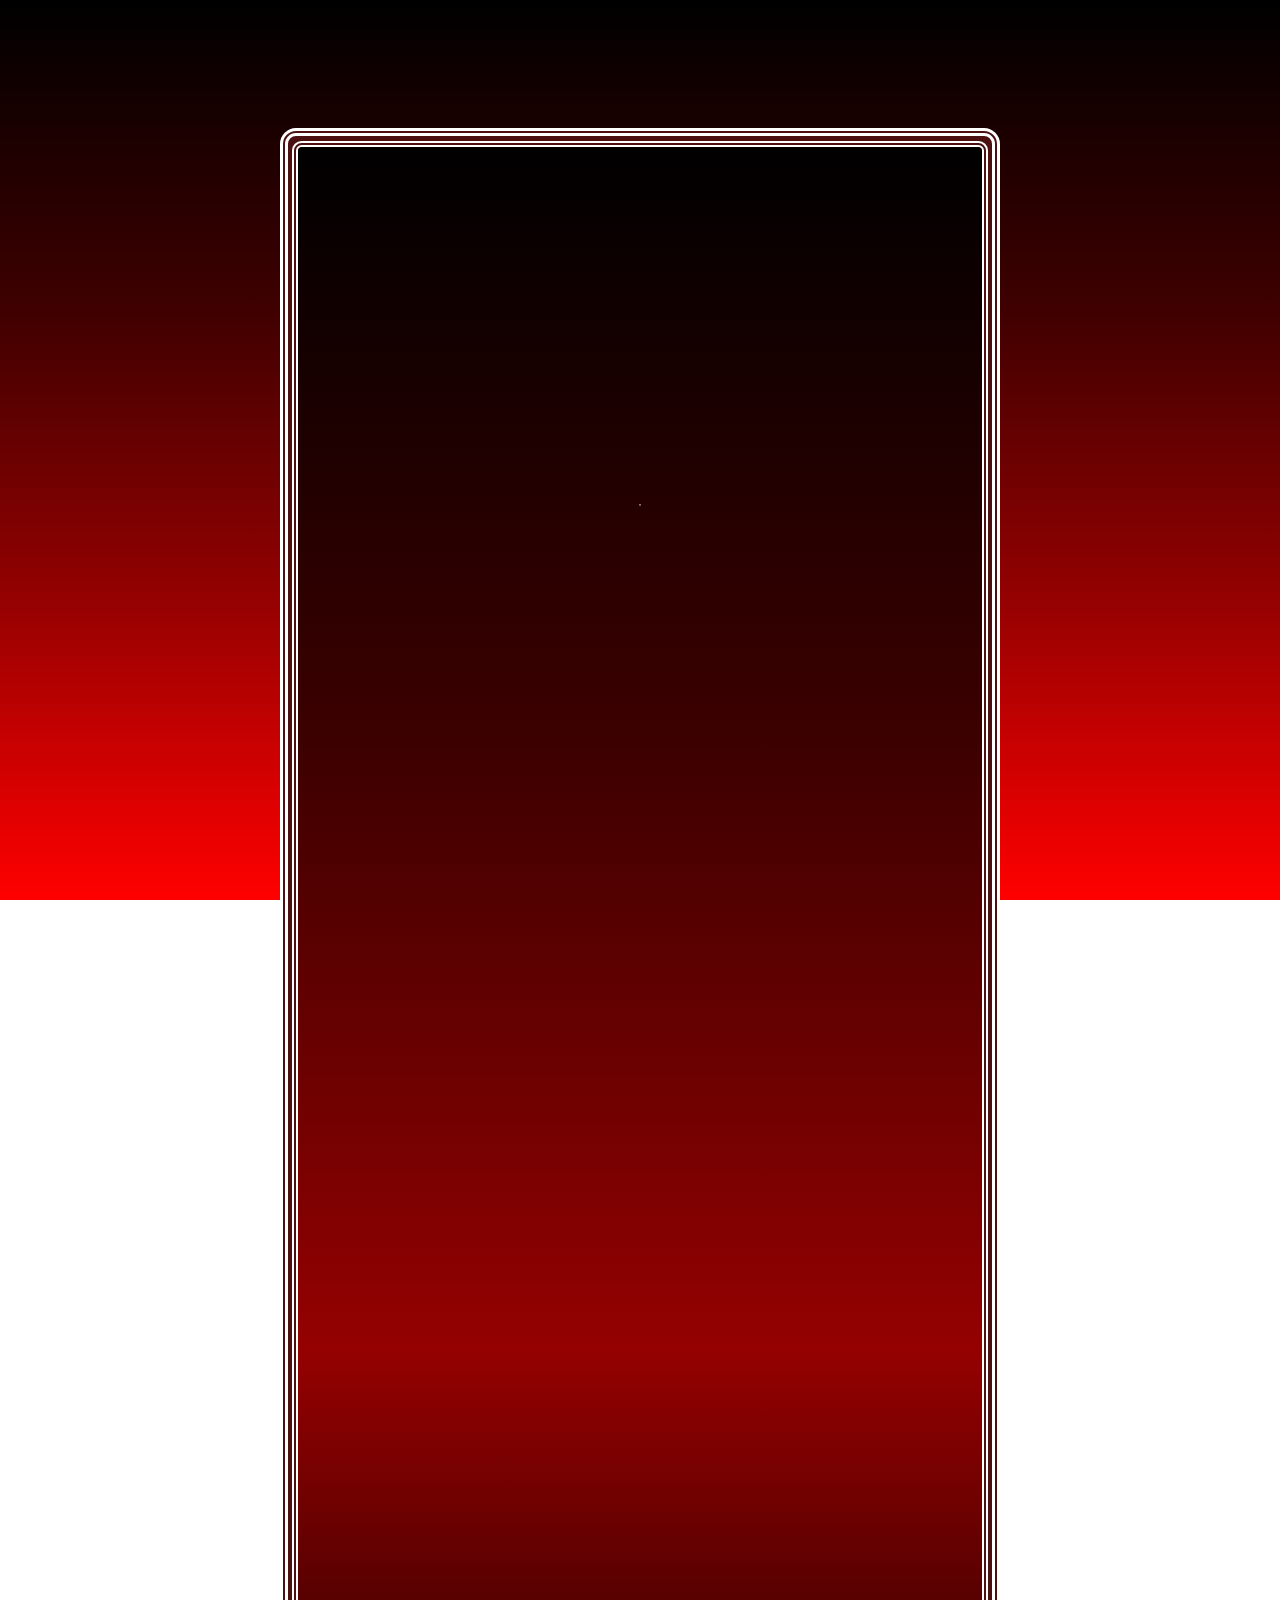
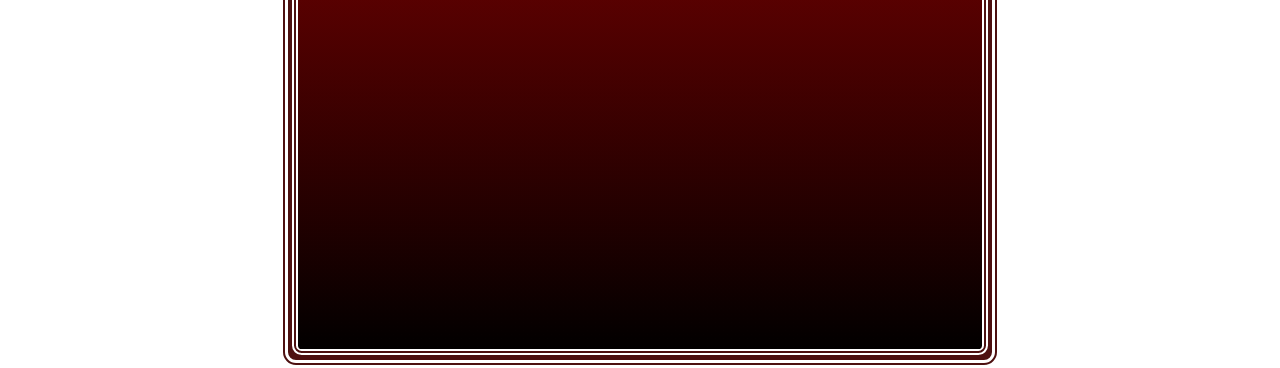
<file: BaconAndEgg.html>
<!DOCTYPE html>
<html lang="en">
<head>
    <meta charset="UTF-8">
    <meta name="viewport" content="width=device-width, initial-scale=1.0">
    <title>Calcifer's Fried Bacon</title>
    <link rel="stylesheet" href="BaconAndEgg.css">
</head>

<body>
    <div class="container">
        <img class="image" src="./resources/friedeggnbacon.jpg">
        <div class="content">
            <div class="underline"></div>
            <h1 class="recipe">Calcifer's Fried Bacon</h1>
            <div class="description">Sizzling with magical warmth, Calcifer’s fried bacon and egg is a breakfast delight straight from the heart of Howl’s Moving Castle. The bacon is perfectly crispy, with edges that curl tantalizingly, while the egg boasts a golden yolk that’s just the right amount of runny. Cooked over Calcifer’s ever-glowing fire, this dish combines rustic charm with a hint of enchantment, making every bite a savory, spellbinding experience.
                <div class="info">
                    <div class="timeContainer">
                        <span class="clockContainer">
                            <svg viewBox = "0 0 24 24">
                                <path d = "M12 1c6.075 0 11 4.925 11 11s-4.925 11-11 11S1 18.075 1 12 5.925 1 12 1zm0 2a9 9 0 100 18 9 9 0 000-18zm0 3a1 1 0 01.993.883L13 7v4h3a1 1 0 01.117 1.993L16 13h-4a1 1 0 01-.993-.883L11 12V7a1 1 0 011-1z" fill = "gold" fill-rule = "evenodd">
                                </path>
                            </svg>
                        </span>
                        <div class="time">15 Minutes</div>
                    </div>
                    <div class="serparator"></div>
                    <div class="servingsContainer">
                        <div class="servings">
                            Serving
                        </div>
                        <div class="servingsAmount">
                            1
                        </div>
                    </div>
                </div>
            </div>
            <div class="ingredientsContainer">
                <div class="ingredientsDecoration"></div>
                <div class="ingredientsText">Ingredients</div>
                <div class="ingredientsList">
                    <ul>
                        <li><strong>Fiery Ember Bacon</strong><br>
                            - Sliced from a boar that roams the volcanic plains, each piece crackles with a hint of flame.
                        </li>
                        <li><strong>Sunfire Egg</strong><br>
                            - Laid by a mythhical phoenix, this egg is imbued with the power of rebirth, giving it a rich glows with a golden aura.
                        </li>
                        <li><strong>Calcifer's Flame</strong><br>
                            - The heart of Howl's Moving Castle, this fire burns with a warmth that can never be extinguished.
                        </li>
                        <li><strong>Enchanted Salt</strong><br>
                            - Harvested from the remnants of extinguished fire spirits, this salt adds a smoky depth to every bite.
                        </li>
                        <li><strong>Charcoal Butter</strong><br>
                            - Churned from the milk of a flame-resistant cow, this butter adds a rich, smoky flavor to the dish.
                        </li>
                    </ul>
                </div>
            </div>
            <div class="instructionsContainer">
                <div class="instructionsDecoration"></div>
                <div class="instructionsText">Instructions</div>
                <div class="instructionsList">
                    <ol>
                        <li>Begin by summoning Calcifer, the heart of Howl's Moving Castle. Stoke his fire until it burns with a steady, comforting warmth that’s perfect for cooking.</li>
                        <li>Place an ancient, iron skillet over Calcifer’s Flame. Let it absorb the magical warmth until it becomes hot to the touch, ready to sear your ingredients.</li>
                        <li>Lay the Fiery Ember Bacon slices onto the hot skillet. As they hit the surface, they’ll crackle and pop, releasing a tantalizing aroma with hints of flame. Cook until the edges are crisp and the bacon has taken on a deep, smoky hue. Remove from the skillet and set aside.</li>
                        <li>Crack the Sunfire Egg into the same skillet, letting the golden yolk pool in the center. As the egg cooks, it will glow with the power of rebirth, symbolizing the mythical phoenix. Fry until the whites are firm, and the yolk remains molten and radiant.</li>
                        <li>Sprinkle a pinch of Enchanted Salt over the egg and bacon. The salt, harvested from the remnants of fire spirits, will enhance the dish with a deep, smoky flavor that echoes the warmth of Calcifer's Flame.</li>
                        <li> Finish by adding a dollop of Charcoal Butter to the skillet. Let it melt and mingle with the egg and bacon, infusing the dish with a rich, smoky essence that lingers on the palate.</li>
                    </ol>
                </div>
            </div>
            <div class="nutritionsContainer">
                <div class="nutritionsDecoration"></div>
                <div class="nutritionsText">Nutritional Information</div>
                <div class="nutritionsTable">
                    <div class="nutritions1">
                        <li>Strength Boost</li>
                        <li>Fire Resistance</li>
                        <li>Smoky Shield</li>
                        <li>Rebirth Aura</li>
                        <li>Vitality Surge</li>
                    </div>
                    <div class="nutritions1Info">
                        <li>+1%</li>
                        <li>+15%</li>
                        <li>+3%</li>
                        <li>+17%</li>
                        <li>+5%</li>
                    </div>
                    <div class="nutritions2">
                        <li>Eternal Warmtht</li>
                        <li>Flame Mastery</li>
                        <li>Elemental Defense</li>
                        <li>Endurance Buff</li>
                        <li>Flavor Infusion</li>
                    </div>
                    <div class="nutritions2Info">
                        <li>+13%</li>
                        <li>+6%</li>
                        <li>+12%</li>
                        <li>+7%</li>
                        <li>+19%</li>
                    </div>
            </div>
    </div>
</body>
</html>
</file>
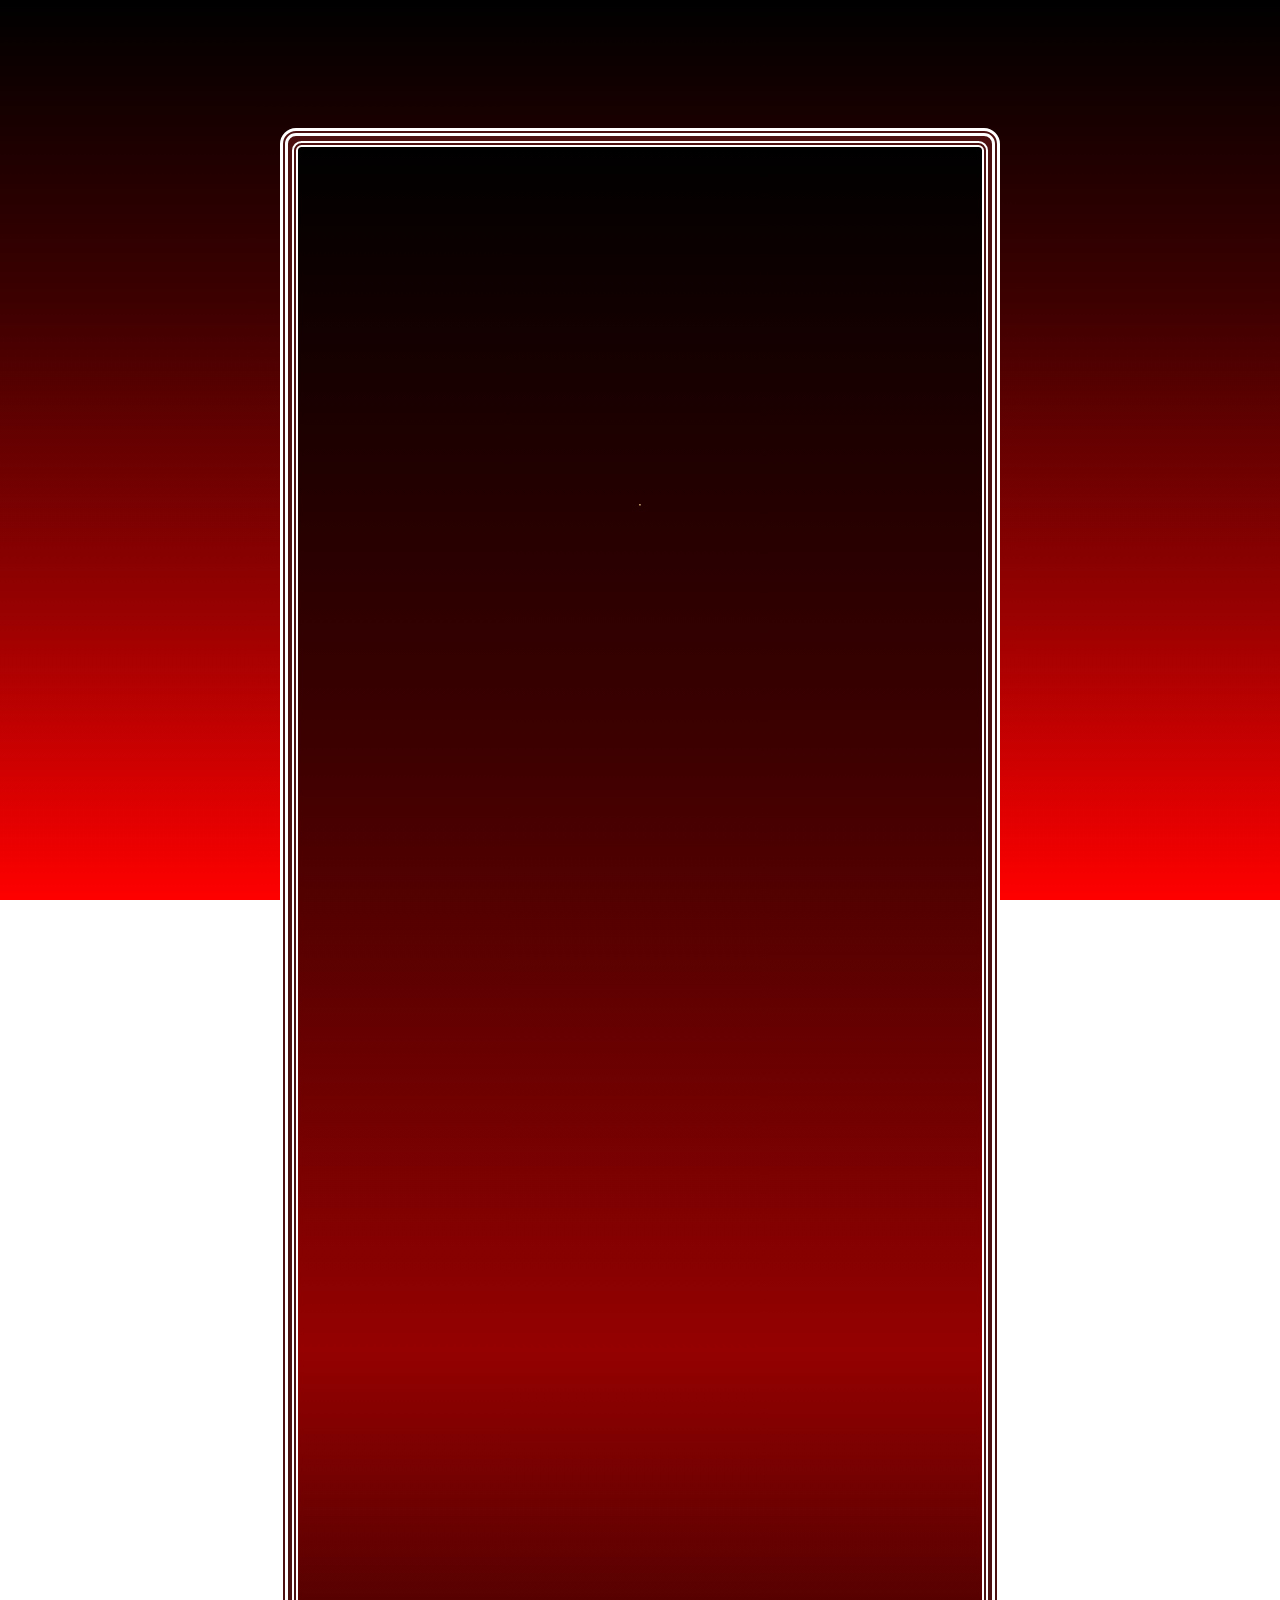
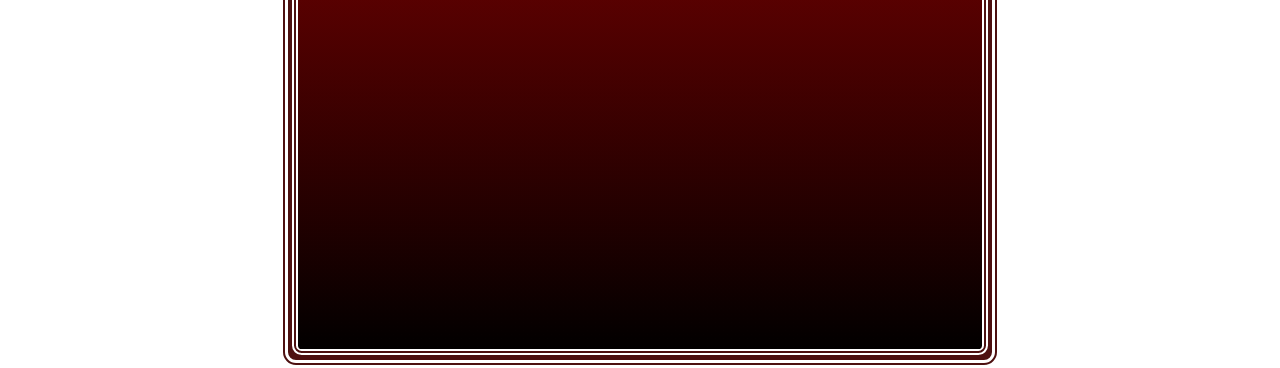
<file: MeatballTofu.html>
<!DOCTYPE html>
<html lang="en">
<head>
    <meta charset="UTF-8">
    <meta name="viewport" content="width=device-width, initial-scale=1.0">
    <title>Yukihira Soma's Meatball Tofu</title>
    <link rel="stylesheet" href="MeatballTofu.css">
</head>

<body>
    <div class="container">
        <img class="image" src="./resources/meatballTofu.jpg">
        <div class="content">
            <div class="underline"></div>
            <h1 class="recipe">Yukihira Soma's Meatball Tofu</h1>
            <div class="description">In the heart of a forgotten kitchen, shrouded in shadows, the Meatball Tofu awaits the daring. This dish, a blend of mystic tofu and enchanted meat, is not for the faint of heart. Each bite carries the whispers of ancient spirits, the tang of ghostly ginger, and the dark allure of shadow soy sauce. 
                <div class="info">
                    <div class="timeContainer">
                        <span class="clockContainer">
                            <svg viewBox = "0 0 24 24">
                                <path d = "M12 1c6.075 0 11 4.925 11 11s-4.925 11-11 11S1 18.075 1 12 5.925 1 12 1zm0 2a9 9 0 100 18 9 9 0 000-18zm0 3a1 1 0 01.993.883L13 7v4h3a1 1 0 01.117 1.993L16 13h-4a1 1 0 01-.993-.883L11 12V7a1 1 0 011-1z" fill = "gold" fill-rule = "evenodd">
                                </path>
                            </svg>
                        </span>
                        <div class="time">27 Minutes</div>
                    </div>
                    <div class="serparator"></div>
                    <div class="servingsContainer">
                        <div class="servings">
                            Serving
                        </div>
                        <div class="servingsAmount">
                            3
                        </div>
                    </div>
                </div>
            </div>
            <div class="ingredientsContainer">
                <div class="ingredientsDecoration"></div>
                <div class="ingredientsText">Ingredients</div>
                <div class="ingredientsList">
                    <ul>
                        <li><strong>Mystic Tofu</strong><br>
                            - Silken tofu crafted from the sacred soybeans of the Spirit Grove.
                        </li>
                        <li><strong>Enchanted Minced Meat</strong><br>
                            - Ground meat infused with a blend of magical herbs, harvested under a full moon.
                        </li>
                        <li><strong>Spirit Garlic</strong><br>
                            - Cloves from the ancient garlic plant, that said to ward off evil spirits.
                        </li>
                        <li><strong>Crimson Chili Oil</strong><br>
                            - Extracted from the fiery chilies of the Red Mountain, this oil adds a powerful heat with a lingering warmth.
                        </li>
                        <li><strong>Charcoal Butter</strong><br>
                            - Churned from the milk of a flame-resistant cow, this butter adds a rich, smoky flavor to the dish.
                        </li>
                    </ul>
                </div>
            </div>
            <div class="instructionsContainer">
                <div class="instructionsDecoration"></div>
                <div class="instructionsText">Instructions</div>
                <div class="instructionsList">
                    <ol>
                        <li>Gently press the Mystic Tofu to remove excess moisture, ensuring it retains its silken texture. Crumble the tofu into a mixing bowl, careful not to lose any of its sacred essence.</li>
                        <li>Add the Enchanted Minced Meat to the bowl. The magical herbs within the meat will begin to meld with the tofu, creating a harmonious blend of flavors and textures. Mix well until combined.</li>
                        <li>Shape the mixture into small, even meatballs. Each meatball should carry the perfect balance of tofu and meat, enhanced by the magical ingredients.</li>
                        <li>Crack the Sunfire Egg into the same skillet, letting the golden yolk pool in the center. As the egg cooks, it will glow with the power of rebirth, symbolizing the mythical phoenix. Fry until the whites are firm, and the yolk remains molten and radiant.</li>
                        <li>Present the Meatball Tofu to your guests, and watch as their eyes widen with anticipation. Each bite will reveal layers of flavor, from the delicate tofu to the rich meat and the dark, mysterious broth.</li>
                    </ol>
                </div>
            </div>
            <div class="nutritionsContainer">
                <div class="nutritionsDecoration"></div>
                <div class="nutritionsText">Nutritional Information</div>
                <div class="nutritionsTable">
                    <div class="nutritions1">
                        <li>Strength Boost</li>
                        <li>Fire Resistance</li>
                        <li>Smoky Shield</li>
                        <li>Rebirth Aura</li>
                        <li>Vitality Surge</li>
                    </div>
                    <div class="nutritions1Info">
                        <li>+3%</li>
                        <li>-15%</li>
                        <li>+49%</li>
                        <li>+67%</li>
                        <li>+55%</li>
                    </div>
                    <div class="nutritions2">
                        <li>Eternal Warmtht</li>
                        <li>Flame Mastery</li>
                        <li>Elemental Defense</li>
                        <li>Endurance Buff</li>
                        <li>Flavor Infusion</li>
                    </div>
                    <div class="nutritions2Info">
                        <li>+11%</li>
                        <li>-26%</li>
                        <li>+92%</li>
                        <li>+34%</li>
                        <li>-76%</li>
                    </div>
            </div>
    </div>
</body>
</html>
</file>
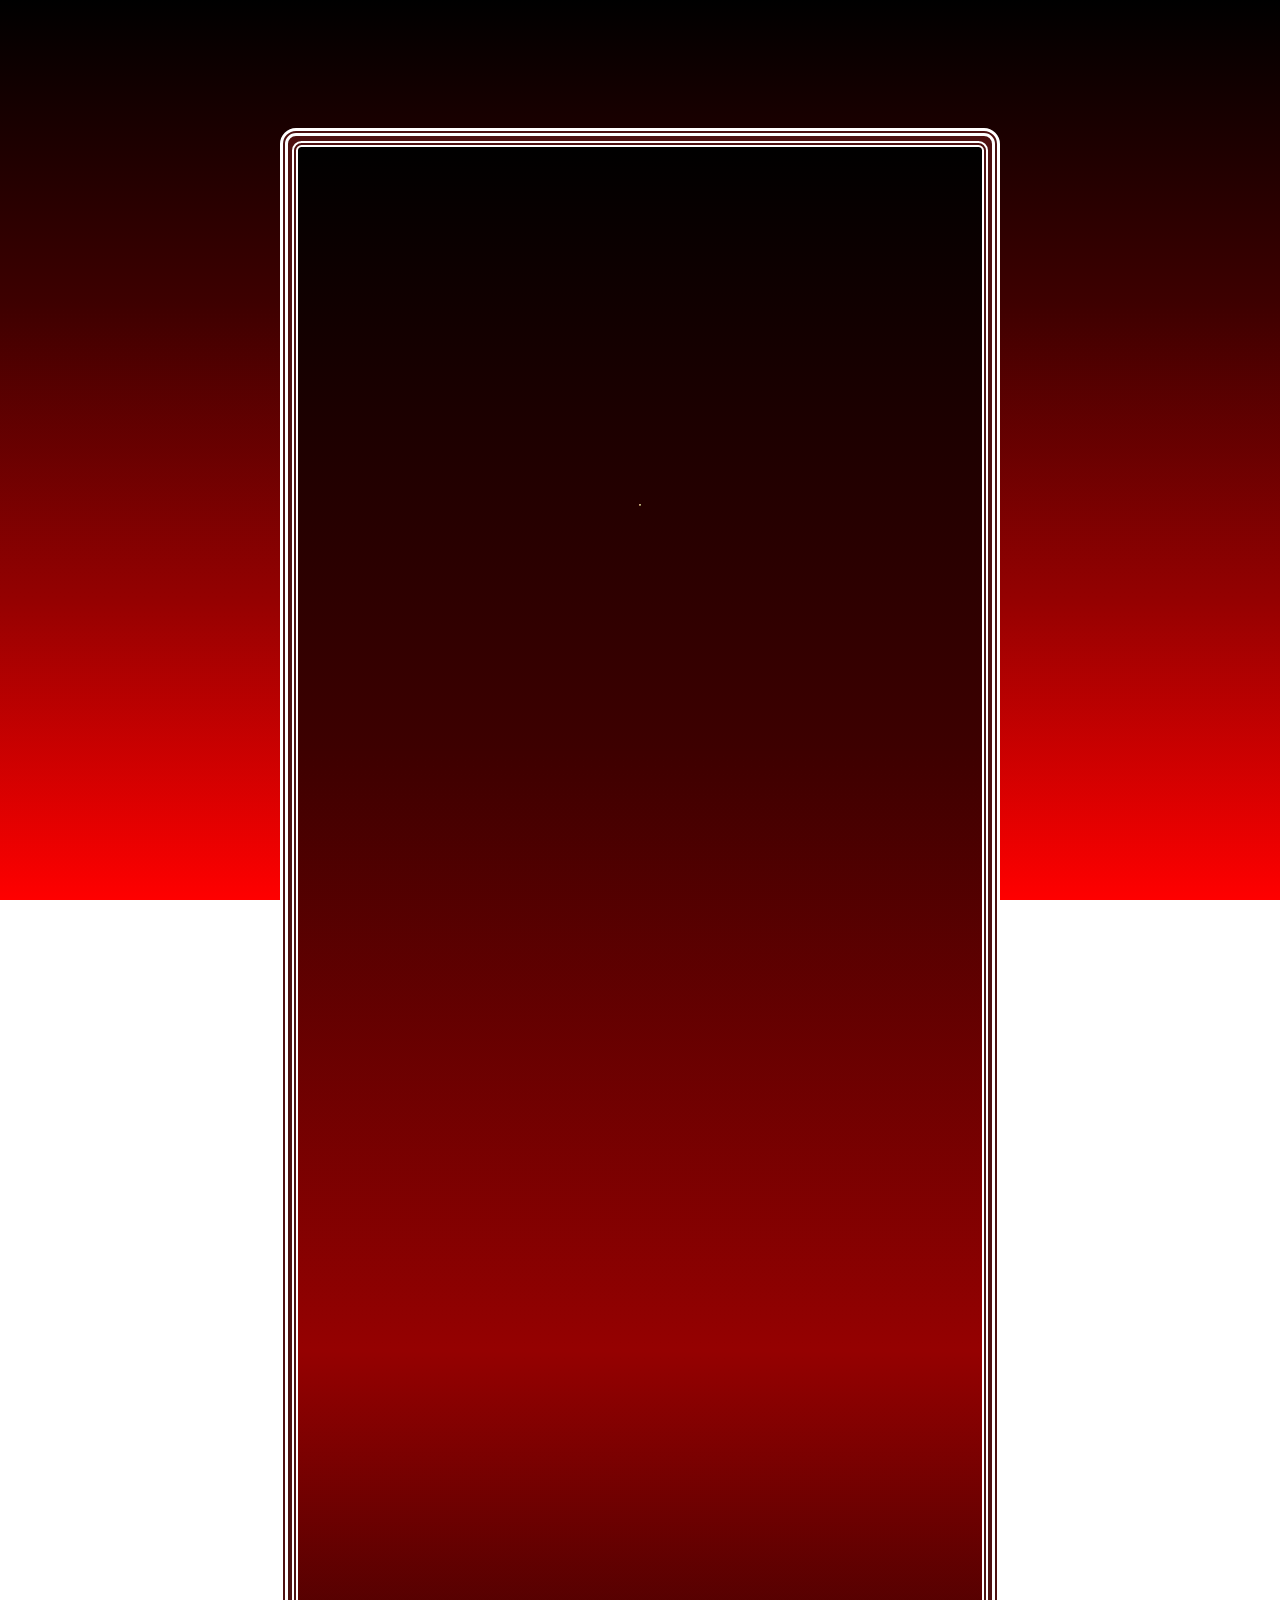
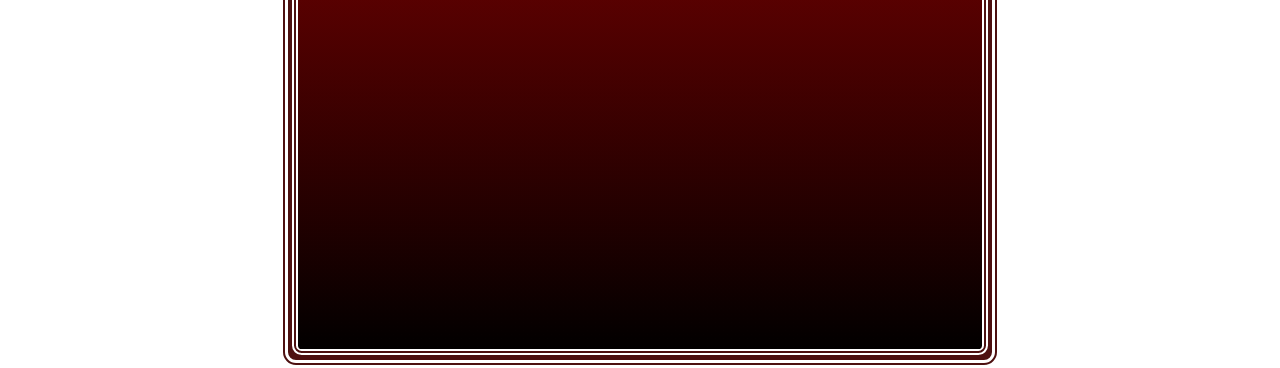
<file: RainbowTerrine.html>
<!DOCTYPE html>
<html lang="en">
<head>
    <meta charset="UTF-8">
    <meta name="viewport" content="width=device-width, initial-scale=1.0">
    <title>Touka Kirishima's Rainbow Terrine</title>
    <link rel="stylesheet" href="RainbowTerrine.css">
</head>

<body>
    <div class="container">
        <img class="image" src="./resources/rainbowTerrine.webp">
        <div class="content">
            <div class="underline"></div>
            <h1 class="recipe">Touka Kirishima's Rainbow Terrine</h1>
            <div class="description">Beneath the vibrant layers of the Rainbow Terrine lies a darkness that beckons the brave. Each colorful stratum, carefully crafted from enchanted vegetables, conceals a secret harvested from the shadowed depths of forbidden gardens which a delicately woven layer of human intestine, unseen but ever-present. With each bite, you feel the pulse of ancient rituals, the creeping chill of the unknown, and the haunting realization that some secrets are best left buried. 
                <div class="info">
                    <div class="timeContainer">
                        <span class="clockContainer">
                            <svg viewBox = "0 0 24 24">
                                <path d = "M12 1c6.075 0 11 4.925 11 11s-4.925 11-11 11S1 18.075 1 12 5.925 1 12 1zm0 2a9 9 0 100 18 9 9 0 000-18zm0 3a1 1 0 01.993.883L13 7v4h3a1 1 0 01.117 1.993L16 13h-4a1 1 0 01-.993-.883L11 12V7a1 1 0 011-1z" fill = "gold" fill-rule = "evenodd">
                                </path>
                            </svg>
                        </span>
                        <div class="time">47 Minutes</div>
                    </div>
                    <div class="serparator"></div>
                    <div class="servingsContainer">
                        <div class="servings">
                            Serving
                        </div>
                        <div class="servingsAmount">
                            10
                        </div>
                    </div>
                </div>
            </div>
            <div class="ingredientsContainer">
                <div class="ingredientsDecoration"></div>
                <div class="ingredientsText">Ingredients</div>
                <div class="ingredientsList">
                    <ul>
                        <li><strong>Ghoulish Gelatin</strong><br>
                            - A gelatin derived from the bones of long-forgotten creatures, it binds the terrine together with an eerie translucence.
                        </li>
                        <li><strong>Human Intestine (Hidden Layer)</strong><br>
                            - A delicate layer of human intestine, skillfully woven into the terrine, its presence concealed by the bright, colorful layers above.
                        </li>
                        <li><strong>Illusionist's Bell Peppers</strong><br>
                            - Multicolored peppers that shift hues in the flickering light, adding a mesmerizing visual element to the terrine.
                        </li>
                        <li><strong>Enchanted Beets</strong><br>
                            - Beets nurtured by the blood-red soil of a cursed forest, their deep crimson color signifies the life force they contain.
                        </li>
                        <li><strong>Soul Salt</strong><br>
                            - Crystals of salt formed from the tears of the lost, adding a haunting depth to the flavor of the terrine.
                        </li>
                    </ul>
                </div>
            </div>
            <div class="instructionsContainer">
                <div class="instructionsDecoration"></div>
                <div class="instructionsText">Instructions</div>
                <div class="instructionsList">
                    <ol>
                        <li>Begin by roast the Enchanted Beets until they soften, releasing their deep crimson juices. Slice them carefully, taking care not to spill the life force they contain. These will form the blood-red layer of your terrin.</li>
                        <li>Thinly slice the Illusionist’s Bell Peppers, their colors shifting as you work. Arrange them in a mesmerizing pattern, their hues adding to the hypnotic visual of the terrine.</li>
                        <li>With precision, weave the delicate Human Intestine into a thin, almost imperceptible layer. Carefully place this hidden layer beneath the bright, colorful vegetables, ensuring it remains unseen but ever-present.</li>
                        <li>Dissolve the Ghoulish Gelatin in a pot of warm water. As it melts, its eerie translucence will bind the layers together. Pour it over the arranged vegetables, allowing it to seep through and solidify the terrine.</li>
                        <li>Sprinkle a pinch of Soul Salt over the terrine, infusing it with the haunting depth of the lost. The salt crystals should dissolve slowly, leaving a lingering taste that echoes through the palate.</li>
                    </ol>
                </div>
            </div>
            <div class="nutritionsContainer">
                <div class="nutritionsDecoration"></div>
                <div class="nutritionsText">Nutritional Information</div>
                <div class="nutritionsTable">
                    <div class="nutritions1">
                        <li>Strength Boost</li>
                        <li>Fire Resistance</li>
                        <li>Smoky Shield</li>
                        <li>Rebirth Aura</li>
                        <li>Vitality Surge</li>
                    </div>
                    <div class="nutritions1Info">
                        <li>+37%</li>
                        <li>-65%</li>
                        <li>+19%</li>
                        <li>+67%</li>
                        <li>-55%</li>
                    </div>
                    <div class="nutritions2">
                        <li>Eternal Warmtht</li>
                        <li>Flame Mastery</li>
                        <li>Elemental Defense</li>
                        <li>Endurance Buff</li>
                        <li>Flavor Infusion</li>
                    </div>
                    <div class="nutritions2Info">
                        <li>+31%</li>
                        <li>+26%</li>
                        <li>-92%</li>
                        <li>-34%</li>
                        <li>+26%</li>
                    </div>
            </div>
    </div>
</body>
</html>
</file>
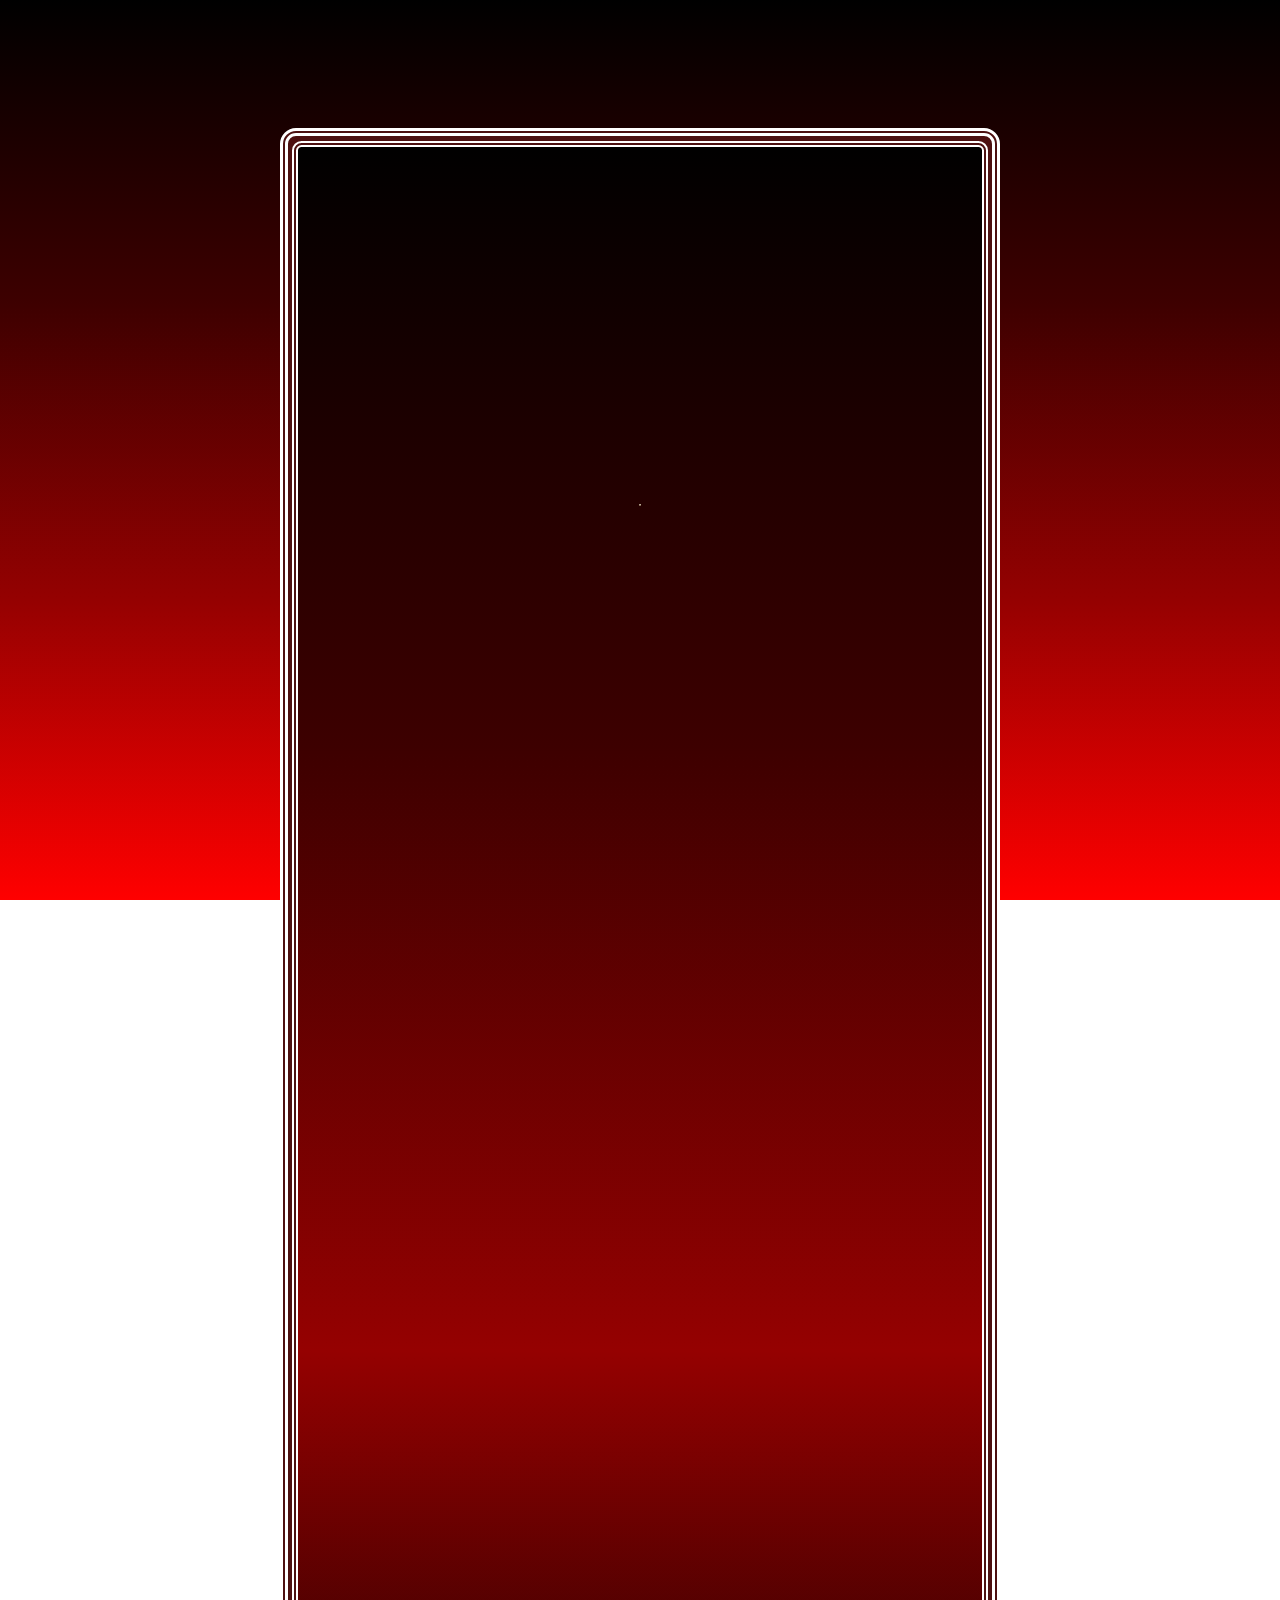
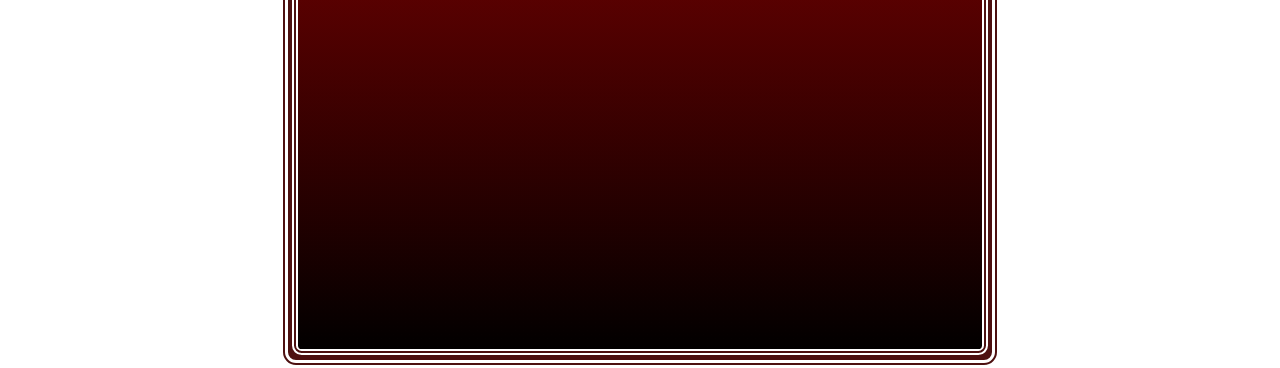
<file: Ramen.html>
<!DOCTYPE html>
<html lang="en">
<head>
    <meta charset="UTF-8">
    <meta name="viewport" content="width=device-width, initial-scale=1.0">
    <title>Naruto's Ramen</title>
    <link rel="stylesheet" href="Ramen.css">
</head>

<body>
    <div class="container">
        <img class="image" src="./resources/ramen.webp">
        <div class="content">
            <div class="underline"></div>
            <h1 class="recipe">Naruto's Ramen</h1>
            <div class="description">In the bustling streets of Konoha, Naruto Ramen is a legendary dish, known for its rich, hearty broth and the secretive magic infused in every bowl. This ramen, beloved by ninjas and villagers. This is a dish that warms the soul, stirs the spirit, and grants the fortitude needed for the most perilous missions.
                <div class="info">
                    <div class="timeContainer">
                        <span class="clockContainer">
                            <svg viewBox = "0 0 24 24">
                                <path d = "M12 1c6.075 0 11 4.925 11 11s-4.925 11-11 11S1 18.075 1 12 5.925 1 12 1zm0 2a9 9 0 100 18 9 9 0 000-18zm0 3a1 1 0 01.993.883L13 7v4h3a1 1 0 01.117 1.993L16 13h-4a1 1 0 01-.993-.883L11 12V7a1 1 0 011-1z" fill = "gold" fill-rule = "evenodd">
                                </path>
                            </svg>
                        </span>
                        <div class="time">19 Minutes</div>
                    </div>
                    <div class="serparator"></div>
                    <div class="servingsContainer">
                        <div class="servings">
                            Serving
                        </div>
                        <div class="servingsAmount">
                            7
                        </div>
                    </div>
                </div>
            </div>
            <div class="ingredientsContainer">
                <div class="ingredientsDecoration"></div>
                <div class="ingredientsText">Ingredients</div>
                <div class="ingredientsList">
                    <ul>
                        <li><strong>Ninja Noodles</strong><br>
                            - Handcrafted from the finest wheat, these noodles are imbued with the essence of speed and agility, perfect for a swift and satisfying meal.</li>
                        <li><strong>Mystic Miso Broth</strong><br>
                            - A rich, flavorful broth made from ancient miso, simmered with magical herbs to enhance stamina and endurance.
                        </li>
                        <li><strong>Legendary Glowing Chicken</strong><br>
                            - Tender slices of chick, marinated in a secret blend of spices and braised until they melt in your mouth, embodying the strength and resilience of a true warrior.
                        </li>
                        <li><strong>Hidden Seaweed Strips</strong><br>
                            - Seaweed strips harvested from the depths of mystical oceans, adding a umami-rich depth and a touch of the unknown.
                        </li>
                        <li><strong>Spirit Egg</strong><br>
                            - A soft-boiled egg marinated in a blend of dark soy sauce and secret spices, its yolk representing the heart of a hero.
                        </li>
                    </ul>
                </div>
            </div>
            <div class="instructionsContainer">
                <div class="instructionsDecoration"></div>
                <div class="instructionsText">Instructions</div>
                <div class="instructionsList">
                    <ol>
                        <li>Bring a pot of water to a rolling boil and cook the Ninja Noodles until they are perfectly al dente. Drain and set aside, ensuring they are ready to absorb the flavorful broth.</li>
                        <li>Slice the Legendary Glowing Chicken into thin, tender pieces. The pork should be cooked until it is melt-in-your-mouth tender, having absorbed the secret blend of spices and flavors.</li>
                        <li>Soft-boil the Spirit Egg, then marinate it in a blend of dark soy sauce and secret spices. The egg should have a rich, flavorful yolk that represents the heart of a hero.</li>
                        <li>In each bowl, place a portion of Ninja Noodles. Ladle the hot Mystic Miso Broth over the noodles, ensuring they are well-covered.</li>
                        <li>Present the Naruto Ramen to your guests, and watch as they are enveloped in the warmth and richness of the dish. Each bowl offers a taste of strength, courage, and the heart of a true ninja.</li>
                    </ol>
                </div>
            </div>
            <div class="nutritionsContainer">
                <div class="nutritionsDecoration"></div>
                <div class="nutritionsText">Nutritional Information</div>
                <div class="nutritionsTable">
                    <div class="nutritions1">
                        <li>Strength Boost</li>
                        <li>Fire Resistance</li>
                        <li>Smoky Shield</li>
                        <li>Rebirth Aura</li>
                        <li>Vitality Surge</li>
                    </div>
                    <div class="nutritions1Info">
                        <li>+7%</li>
                        <li>+65%</li>
                        <li>-43%</li>
                        <li>+8%</li>
                        <li>-35%</li>
                    </div>
                    <div class="nutritions2">
                        <li>Eternal Warmtht</li>
                        <li>Flame Mastery</li>
                        <li>Elemental Defense</li>
                        <li>Endurance Buff</li>
                        <li>Flavor Infusion</li>
                    </div>
                    <div class="nutritions2Info">
                        <li>+21%</li>
                        <li>+26%</li>
                        <li>-8%</li>
                        <li>-34%</li>
                        <li>+11%</li>
                    </div>
            </div>
    </div>
</body>
</html>
</file>
<file: BaconAndEgg.css>
html, body {
    height: 100%;
    margin: 0;
    background: linear-gradient(#000000, #3D0000, #950101, #FF0000);
    background-repeat: no-repeat;
    background-attachment: fixed;
}


.image{
    position: absolute;
    object-fit: cover;
    z-index: 2;
    top: 17em;
    width: 11em;
    height: 11em;
    border-radius: 50%;
    border: 0.6em double #E02401;
    box-shadow: 0 0 0 0.5em #d6d3d3;
    background: linear-gradient(to bottom, white, black);
    background-size: cover;
    background-origin: border-box;
    animation: expand 1s forwards, Down 0.65s 0.5s forwards, Up 1s 0.7s forwards;
    transform: scale(0.01);
    transition: 2s;
}

.image:hover{
    height: 12.3em;
    width: 12.3em;
}

.container{
    position: relative;
    top: 8em;
    width: 45em;
    height: 115em;
    display: flex;
    justify-content: center;
    align-items: center;
    border: 0.5em double #ffffff;
    margin: 0 auto;
    box-sizing: border-box;
    border-radius: 1em;
    background: #4d1010;
}

.content{
    position: absolute;
    width: 99%;
    height: 99.5%;
    box-sizing: border-box;
    border: double 0.4em #ffffff;
    border-radius: 0.6em;
    background-image: linear-gradient(#000000,#3D0000,#950101,#000000) ;
    background-origin: border-box;
    background-clip: content-box, border-box;
}

.underline{
    position: absolute;
    border-top: 1.4em solid #ffffff;
    border-bottom: 1.4em solid #ffffff;
    border-left: 1.0em solid transparent;
    border-right: 1.0em solid transparent;
    margin-top: 4em;
    left: 50%;
    transform: translateX(-50%);
    opacity: 0;
    animation: appear 0.9s 1.4 forwards, extend 1s 1.6 forwards;
}

.recipe{
    position: absolute;
    transform: translateX(-50%);
    left: 50%;
    margin-top: 1.5em;
    font-size: 1.85em;
    color: #ffd000;
    text-shadow: 1px 1px 1px black;
    font-family: "BOONE";
    font-weight: 700;
    opacity: 0;
    animation: recipeAppear 1s 2.4s forwards;
}

.description{
    position: relative;
    color: white;
    font-size: 20px;
    text-align: justify;
    margin-top: 154px;
    margin-left: 34px;
    margin-right: 34px;
    width: 90%;
    font-family: "TimelessMemoriesRegular";
    opacity: 0;
    animation: fadeIn 2s 3.5s forwards;
}

.info{
    width: 70%;
    height: 2.5em;
    margin: 1em auto 0 auto;
    display: flex;
    align-items: center;
    justify-content: space-evenly;
    border: 0.25em double #ffffff;
    border-radius: 1.7em;
}


.timeContainer{
    display: flex;
    align-items: center;
    justify-content: center;
    width: 20%;
    height: 70%;
    margin-left: 1em;
    justify-content: space-between;
}

.clockContainer{
    position: absolute;
    display: flex;
    flex-direction: row;
    width: 4.1%;
    left: 134px;
}

.time{
    font-family: "TimelessMemoriesRegular";
    font-size: 1em;
    color: white;
    position: absolute;
    left: 28%;
}

.serparator{
    position: absolute;
    box-sizing: border-box;
    border: 0.1em solid white;
    height: 1.5em;
}

.servingsContainer{
    display: flex;
    align-items: center;
    justify-content: space-around;
    flex-direction: row;
    width: 6.6em;
    margin-left: 5em;
}


.servings{
    font-family: "TimelessMemoriesRegular";
    font-size: 1em;
    color: white;
    position: absolute;
    left: 56%;
}

.servingsAmount{
    font-family: "TimelessMemoriesRegular";
    font-size: 1em;
    color: white;
    position: absolute;
    left: 73%;
}

.ingredientsContainer, .instructionsContainer, .nutritionsContainer{
    position: relative;
    display: flex;
    justify-content: center;
    align-items: center;
    flex-direction: column;
    margin-top: 3em;
}

.ingredientsDecoration, .instructionsDecoration, .nutritionsDecoration{
    position: relative;
    top:-0.4em;
    height: 0;
    border-top: 0.97em solid #ffffff2f;
    border-bottom: 0.8em solid #ffffff2f;
    border-left: 0.8em solid #ffffff2f;
    border-right: 0.8em solid #ffffff2f;
    opacity: 0;
    animation: fadeIn 1s 4s forwards, subExtend 1s 4.5s forwards;
}

.ingredientsText, .instructionsText, .nutritionsText{
    position: absolute;
    font-size: 1.4em;
    color: #ffd000;
    text-shadow: 1px 1px 1px black;
    font-family: "BOONE";
    opacity: 0;
    top: -0.15em;
    animation: fadeIn 1s 5s forwards;
}

.ingredientsList{
    color: white;
    font-family: "TimelessMemoriesRegular";
    width: 90%;
    margin-top: 0.5em;
    line-height: 1.4em;
    opacity: 0;
    animation: fadeIn 2s 5.5s forwards;
}

.instructionsList{
    color: white;
    font-family: "TimelessMemoriesRegular";
    width: 90%;
    margin-top: 0.5em;
    line-height: 1.4em;
    opacity: 0;
    animation: fadeIn 2s 5.5s forwards;
}

.instructionsList li{
    margin-bottom: 0.5em;
}

.nutritionsTable{
    display: flex;
    flex-direction: row;
    justify-content: center;
    width: 90%;
    height: 100%;
    margin: 2em 2em 0 0;
    opacity: 0;
    animation: fadeIn 2s 5.5s forwards;
}

.nutritions1{
    color: lightslategray;
    font-weight: 600;
    font-family: "TimelessMemoriesRegular";
    list-style-type: none;
}

.nutritions2{
    color: lightslategray;
    font-weight: 600;
    list-style-type: none;
    font-family: "TimelessMemoriesRegular";
    margin-left: 8em;
}

.nutritions1Info, .nutritions2Info {
    color: white;
    font-weight: 600;
    list-style-type: none;
    font-family: "TimelessMemoriesRegular";
    font-size: 0.9em;
    margin-left: 2.5em;
}

.nutritions1 li, .nutritions2 li {
    margin-bottom: 0.67em;
}

.nutritions1Info li, .nutritions2Info li {
    margin-bottom: 0.97em;
}


@keyframes expand {
    from {transform: scale(0.01)} to {transform: scale(1)};
}
@keyframes Down {
    100% {top: 19em};
}
@keyframes Up {
    100% {top: -7em};
    from {box-shadow: 0 0 0px black} to {box-shadow: 0 0 2.5em black};
}
@keyframes appear {
    from {opacity: 0} to {opacity: 1};
    from {margin-top: 0em} to {margin-top: 6em};

}
@keyframes extend {
    from {width: 0%} to {width: 70%};
}
@keyframes subExtend{
    from  {width: 0%} to {width: 50%};
}
@keyframes recipeAppear{
    from {margin-top: 1.5em} to {margin-top: 3.2em};
    from {opacity: 0} to {opacity: 1};
}
@keyframes fadeIn {
    from {opacity: 0} to {opacity: 1};
}


@font-face {
    font-family: "BOONE";
    src: url(./resources/BOONE.otf);
}


@font-face {
    font-family: "TimelessMemoriesRegular";
    src: url(./resources/TimelessMemoriesRegular-2vvwo.otf);
}

@font-face {
    font-family: "Avenis";
    src: url(./resources/avenis/Avenis.otf);
}
</file>
<file: MeatballTofu.css>
html, body {
    height: 100%;
    margin: 0;
    background: linear-gradient(#000000, #3D0000, #950101, #FF0000);
    background-repeat: no-repeat;
    background-attachment: fixed;
}


.image{
    position: absolute;
    object-fit: cover;
    z-index: 2;
    top: 17em;
    width: 11em;
    height: 11em;
    border-radius: 50%;
    border: 0.6em double #E02401;
    box-shadow: 0 0 0 0.5em #d6d3d3;
    background: linear-gradient(to bottom, white, black);
    background-size: cover;
    background-origin: border-box;
    animation: expand 1s forwards, Down 0.65s 0.5s forwards, Up 1s 0.7s forwards;
    transform: scale(0.01);
    transition: 2s;
}

.image:hover{
    height: 12.3em;
    width: 12.3em;
}

.container{
    position: relative;
    top: 8em;
    width: 45em;
    height: 115em;
    display: flex;
    justify-content: center;
    align-items: center;
    border: 0.5em double #ffffff;
    margin: 0 auto;
    box-sizing: border-box;
    border-radius: 1em;
    background: #4d1010;
}

.content{
    position: absolute;
    width: 99%;
    height: 99.5%;
    box-sizing: border-box;
    border: double 0.4em #ffffff;
    border-radius: 0.6em;
    background-image: linear-gradient(#000000,#3D0000,#950101,#000000) ;
    background-origin: border-box;
    background-clip: content-box, border-box;
}

.underline{
    position: absolute;
    border-top: 1.4em solid #ffffff;
    border-bottom: 1.4em solid #ffffff;
    border-left: 1.0em solid transparent;
    border-right: 1.0em solid transparent;
    margin-top: 4em;
    left: 50%;
    transform: translateX(-50%);
    opacity: 0;
    animation: appear 0.9s 1.4 forwards, extend 1s 1.6 forwards;
}

.recipe{
    position: absolute;
    transform: translateX(-50%);
    left: 51.5%;
    right: -16%;
    margin-top: 1.5em;
    font-size: 1.85em;
    color: #ffd000;
    text-shadow: 1px 1px 1px black;
    font-family: "BOONE";
    font-weight: 700;
    opacity: 0;
    animation: recipeAppear 1s 2.4s forwards;
}

.description{
    position: relative;
    color: white;
    font-size: 20px;
    text-align: justify;
    margin-top: 165px;
    margin-left: 34px;
    margin-right: 34px;
    width: 90%;
    font-family: "TimelessMemoriesRegular";
    opacity: 0;
    animation: fadeIn 2s 3.5s forwards;
}

.info{
    width: 70%;
    height: 2.5em;
    margin: 2em auto 0 auto;
    display: flex;
    align-items: center;
    justify-content: space-evenly;
    border: 0.25em double #ffffff;
    border-radius: 1.7em;
}


.timeContainer{
    display: flex;
    align-items: center;
    justify-content: center;
    width: 20%;
    height: 70%;
    margin-left: 1em;
    justify-content: space-between;
}

.clockContainer{
    position: absolute;
    display: flex;
    flex-direction: row;
    width: 4.1%;
    left: 134px;
}

.time{
    font-family: "TimelessMemoriesRegular";
    font-size: 1em;
    color: white;
    position: absolute;
    left: 28%;
}

.serparator{
    position: absolute;
    box-sizing: border-box;
    border: 0.1em solid white;
    height: 1.5em;
}

.servingsContainer{
    display: flex;
    align-items: center;
    justify-content: space-around;
    flex-direction: row;
    width: 6.6em;
    margin-left: 5em;
}


.servings{
    font-family: "TimelessMemoriesRegular";
    font-size: 1em;
    color: white;
    position: absolute;
    left: 56%;
}

.servingsAmount{
    font-family: "TimelessMemoriesRegular";
    font-size: 1em;
    color: white;
    position: absolute;
    left: 73%;
}

.ingredientsContainer, .instructionsContainer, .nutritionsContainer{
    position: relative;
    display: flex;
    justify-content: center;
    align-items: center;
    flex-direction: column;
    margin-top: 5em;
}

.ingredientsDecoration, .instructionsDecoration, .nutritionsDecoration{
    position: relative;
    top:-0.4em;
    height: 0;
    border-top: 0.97em solid #ffffff2f;
    border-bottom: 0.8em solid #ffffff2f;
    border-left: 0.8em solid #ffffff2f;
    border-right: 0.8em solid #ffffff2f;
    opacity: 0;
    animation: fadeIn 1s 4s forwards, subExtend 1s 4.5s forwards;
}

.ingredientsText, .instructionsText, .nutritionsText{
    position: absolute;
    font-size: 1.4em;
    color: #ffd000;
    text-shadow: 1px 1px 1px black;
    font-family: "BOONE";
    opacity: 0;
    top: -0.15em;
    animation: fadeIn 1s 5s forwards;
}

.ingredientsList{
    color: white;
    font-family: "TimelessMemoriesRegular";
    width: 90%;
    margin-top: 0.5em;
    line-height: 1.47em;
    opacity: 0;
    animation: fadeIn 2s 5.5s forwards;
}

.instructionsList{
    color: white;
    font-family: "TimelessMemoriesRegular";
    width: 90%;
    margin-top: 0.5em;
    line-height: 1.4em;
    opacity: 0;
    animation: fadeIn 2s 5.5s forwards;
}

.instructionsList li{
    margin-bottom: 0.5em;
}

.nutritionsTable{
    display: flex;
    flex-direction: row;
    justify-content: center;
    width: 90%;
    height: 100%;
    margin: 2em 2em 0 0;
    opacity: 0;
    animation: fadeIn 2s 5.5s forwards;
}

.nutritions1{
    color: lightslategray;
    font-weight: 600;
    font-family: "TimelessMemoriesRegular";
    list-style-type: none;
}

.nutritions2{
    color: lightslategray;
    font-weight: 600;
    list-style-type: none;
    font-family: "TimelessMemoriesRegular";
    margin-left: 8em;
}

.nutritions1Info, .nutritions2Info {
    color: white;
    font-weight: 600;
    list-style-type: none;
    font-family: "TimelessMemoriesRegular";
    font-size: 0.9em;
    margin-left: 2.5em;
}

.nutritions1 li, .nutritions2 li {
    margin-bottom: 0.67em;
}

.nutritions1Info li, .nutritions2Info li {
    margin-bottom: 0.97em;
}


@keyframes expand {
    from {transform: scale(0.01)} to {transform: scale(1)};
}
@keyframes Down {
    100% {top: 19em};
}
@keyframes Up {
    100% {top: -7em};
    from {box-shadow: 0 0 0px black} to {box-shadow: 0 0 2.5em black};
}
@keyframes appear {
    from {opacity: 0} to {opacity: 1};
    from {margin-top: 0em} to {margin-top: 6em};

}
@keyframes extend {
    from {width: 0%} to {width: 70%};
}
@keyframes subExtend{
    from  {width: 0%} to {width: 50%};
}
@keyframes recipeAppear{
    from {margin-top: 1.5em} to {margin-top: 3.2em};
    from {opacity: 0} to {opacity: 1};
}
@keyframes fadeIn {
    from {opacity: 0} to {opacity: 1};
}


@font-face {
    font-family: "BOONE";
    src: url(./resources/BOONE.otf);
}


@font-face {
    font-family: "TimelessMemoriesRegular";
    src: url(./resources/TimelessMemoriesRegular-2vvwo.otf);
}

@font-face {
    font-family: "Avenis";
    src: url(./resources/avenis/Avenis.otf);
}
</file>
<file: RainbowTerrine.css>
html, body {
    height: 100%;
    margin: 0;
    background: linear-gradient(#000000, #3D0000, #950101, #FF0000);
    background-repeat: no-repeat;
    background-attachment: fixed;
}


.image{
    position: absolute;
    object-fit: cover;
    z-index: 2;
    top: 17em;
    width: 11em;
    height: 11em;
    border-radius: 50%;
    border: 0.6em double #E02401;
    box-shadow: 0 0 0 0.5em #d6d3d3;
    background: linear-gradient(to bottom, white, black);
    background-size: cover;
    background-origin: border-box;
    animation: expand 1s forwards, Down 0.65s 0.5s forwards, Up 1s 0.7s forwards;
    transform: scale(0.01);
    transition: 2s;
}

.image:hover{
    height: 12.3em;
    width: 12.3em;
}

.container{
    position: relative;
    top: 8em;
    width: 45em;
    height: 115em;
    display: flex;
    justify-content: center;
    align-items: center;
    border: 0.5em double #ffffff;
    margin: 0 auto;
    box-sizing: border-box;
    border-radius: 1em;
    background: #4d1010;
}

.content{
    position: absolute;
    width: 99%;
    height: 99.5%;
    box-sizing: border-box;
    border: double 0.4em #ffffff;
    border-radius: 0.6em;
    background-image: linear-gradient(#000000,#3D0000,#950101,#000000) ;
    background-origin: border-box;
    background-clip: content-box, border-box;
}

.underline{
    position: absolute;
    border-top: 1.4em solid #ffffff;
    border-bottom: 1.4em solid #ffffff;
    border-left: 1.0em solid transparent;
    border-right: 1.0em solid transparent;
    margin-top: 4em;
    left: 50%;
    transform: translateX(-50%);
    opacity: 0;
    animation: appear 0.9s 1.4 forwards, extend 1s 1.6 forwards;
}

.recipe{
    position: absolute;
    transform: translateX(-50%);
    left: 51.5%;
    right: -16%;
    margin-top: 1.5em;
    font-size: 1.55em;
    padding-top: 15px;
    padding-left: 8px;
    color: #ffd000;
    text-shadow: 1px 1px 1px black;
    font-family: "BOONE";
    font-weight: 700;
    opacity: 0;
    animation: recipeAppear 1s 2.4s forwards;
}

.description{
    position: relative;
    color: white;
    font-size: 20px;
    text-align: justify;
    margin-top: 165px;
    margin-left: 34px;
    margin-right: 34px;
    width: 90%;
    font-family: "TimelessMemoriesRegular";
    opacity: 0;
    animation: fadeIn 2s 3.5s forwards;
}

.info{
    width: 70%;
    height: 2.5em;
    margin: 2em auto 0 auto;
    display: flex;
    align-items: center;
    justify-content: space-evenly;
    border: 0.25em double #ffffff;
    border-radius: 1.7em;
}


.timeContainer{
    display: flex;
    align-items: center;
    justify-content: center;
    width: 20%;
    height: 70%;
    margin-left: 1em;
    justify-content: space-between;
}

.clockContainer{
    position: absolute;
    display: flex;
    flex-direction: row;
    width: 4.1%;
    left: 134px;
}

.time{
    font-family: "TimelessMemoriesRegular";
    font-size: 1em;
    color: white;
    position: absolute;
    left: 28%;
}

.serparator{
    position: absolute;
    box-sizing: border-box;
    border: 0.1em solid white;
    height: 1.5em;
}

.servingsContainer{
    display: flex;
    align-items: center;
    justify-content: space-around;
    flex-direction: row;
    width: 6.6em;
    margin-left: 5em;
}


.servings{
    font-family: "TimelessMemoriesRegular";
    font-size: 1em;
    color: white;
    position: absolute;
    left: 56%;
}

.servingsAmount{
    font-family: "TimelessMemoriesRegular";
    font-size: 1em;
    color: white;
    position: absolute;
    left: 73%;
}

.ingredientsContainer, .instructionsContainer, .nutritionsContainer{
    position: relative;
    display: flex;
    justify-content: center;
    align-items: center;
    flex-direction: column;
    margin-top: 5em;
}

.ingredientsDecoration, .instructionsDecoration, .nutritionsDecoration{
    position: relative;
    top:-0.4em;
    height: 0;
    border-top: 0.97em solid #ffffff2f;
    border-bottom: 0.8em solid #ffffff2f;
    border-left: 0.8em solid #ffffff2f;
    border-right: 0.8em solid #ffffff2f;
    opacity: 0;
    animation: fadeIn 1s 4s forwards, subExtend 1s 4.5s forwards;
}

.ingredientsText, .instructionsText, .nutritionsText{
    position: absolute;
    font-size: 1.4em;
    color: #ffd000;
    text-shadow: 1px 1px 1px black;
    font-family: "BOONE";
    opacity: 0;
    top: -0.15em;
    animation: fadeIn 1s 5s forwards;
}

.ingredientsList{
    color: white;
    font-family: "TimelessMemoriesRegular";
    width: 90%;
    margin-top: 0.5em;
    line-height: 1.47em;
    opacity: 0;
    animation: fadeIn 2s 5.5s forwards;
}

.instructionsList{
    color: white;
    font-family: "TimelessMemoriesRegular";
    width: 90%;
    margin-top: 0.5em;
    line-height: 1.4em;
    opacity: 0;
    animation: fadeIn 2s 5.5s forwards;
}

.instructionsList li{
    margin-bottom: 0.5em;
}

.nutritionsTable{
    display: flex;
    flex-direction: row;
    justify-content: center;
    width: 90%;
    height: 100%;
    margin: 2em 2em 0 0;
    opacity: 0;
    animation: fadeIn 2s 5.5s forwards;
}

.nutritions1{
    color: lightslategray;
    font-weight: 600;
    font-family: "TimelessMemoriesRegular";
    list-style-type: none;
}

.nutritions2{
    color: lightslategray;
    font-weight: 600;
    list-style-type: none;
    font-family: "TimelessMemoriesRegular";
    margin-left: 8em;
}

.nutritions1Info, .nutritions2Info {
    color: white;
    font-weight: 600;
    list-style-type: none;
    font-family: "TimelessMemoriesRegular";
    font-size: 0.9em;
    margin-left: 2.5em;
}

.nutritions1 li, .nutritions2 li {
    margin-bottom: 0.67em;
}

.nutritions1Info li, .nutritions2Info li {
    margin-bottom: 0.97em;
}


@keyframes expand {
    from {transform: scale(0.01)} to {transform: scale(1)};
}
@keyframes Down {
    100% {top: 19em};
}
@keyframes Up {
    100% {top: -7em};
    from {box-shadow: 0 0 0px black} to {box-shadow: 0 0 2.5em black};
}
@keyframes appear {
    from {opacity: 0} to {opacity: 1};
    from {margin-top: 0em} to {margin-top: 6em};

}
@keyframes extend {
    from {width: 0%} to {width: 70%};
}
@keyframes subExtend{
    from  {width: 0%} to {width: 50%};
}
@keyframes recipeAppear{
    from {margin-top: 1.5em} to {margin-top: 3.2em};
    from {opacity: 0} to {opacity: 1};
}
@keyframes fadeIn {
    from {opacity: 0} to {opacity: 1};
}


@font-face {
    font-family: "BOONE";
    src: url(./resources/BOONE.otf);
}


@font-face {
    font-family: "TimelessMemoriesRegular";
    src: url(./resources/TimelessMemoriesRegular-2vvwo.otf);
}

@font-face {
    font-family: "Avenis";
    src: url(./resources/avenis/Avenis.otf);
}
</file>
<file: Ramen.css>
html, body {
    height: 100%;
    margin: 0;
    background: linear-gradient(#000000, #3D0000, #950101, #FF0000);
    background-repeat: no-repeat;
    background-attachment: fixed;
}


.image{
    position: absolute;
    object-fit: cover;
    z-index: 2;
    top: 17em;
    width: 11em;
    height: 11em;
    border-radius: 50%;
    border: 0.6em double #E02401;
    box-shadow: 0 0 0 0.5em #d6d3d3;
    background: linear-gradient(to bottom, white, black);
    background-size: cover;
    background-origin: border-box;
    animation: expand 1s forwards, Down 0.65s 0.5s forwards, Up 1s 0.7s forwards;
    transform: scale(0.01);
    transition: 2s;
}

.image:hover{
    height: 12.3em;
    width: 12.3em;
}

.container{
    position: relative;
    top: 8em;
    width: 45em;
    height: 115em;
    display: flex;
    justify-content: center;
    align-items: center;
    border: 0.5em double #ffffff;
    margin: 0 auto;
    box-sizing: border-box;
    border-radius: 1em;
    background: #4d1010;
}

.content{
    position: absolute;
    width: 99%;
    height: 99.5%;
    box-sizing: border-box;
    border: double 0.4em #ffffff;
    border-radius: 0.6em;
    background-image: linear-gradient(#000000,#3D0000,#950101,#000000) ;
    background-origin: border-box;
    background-clip: content-box, border-box;
}

.underline{
    position: absolute;
    border-top: 1.4em solid #ffffff;
    border-bottom: 1.4em solid #ffffff;
    border-left: 1.0em solid transparent;
    border-right: 1.0em solid transparent;
    margin-top: 4em;
    left: 50%;
    transform: translateX(-50%);
    opacity: 0;
    animation: appear 0.9s 1.4 forwards, extend 1s 1.6 forwards;
}

.recipe{
    position: absolute;
    transform: translateX(-50%);
    left: 50%;
    margin-top: 1.5em;
    font-size: 1.85em;
    color: #ffd000;
    text-shadow: 1px 1px 1px black;
    font-family: "BOONE";
    font-weight: 700;
    opacity: 0;
    animation: recipeAppear 1s 2.4s forwards;
}

.description{
    position: relative;
    color: white;
    font-size: 20px;
    text-align: justify;
    margin-top: 165px;
    margin-left: 34px;
    margin-right: 34px;
    width: 90%;
    font-family: "TimelessMemoriesRegular";
    opacity: 0;
    animation: fadeIn 2s 3.5s forwards;
}

.info{
    width: 70%;
    height: 2.5em;
    margin: 2em auto 0 auto;
    display: flex;
    align-items: center;
    justify-content: space-evenly;
    border: 0.25em double #ffffff;
    border-radius: 1.7em;
}


.timeContainer{
    display: flex;
    align-items: center;
    justify-content: center;
    width: 20%;
    height: 70%;
    margin-left: 1em;
    justify-content: space-between;
}

.clockContainer{
    position: absolute;
    display: flex;
    flex-direction: row;
    width: 4.1%;
    left: 134px;
}

.time{
    font-family: "TimelessMemoriesRegular";
    font-size: 1em;
    color: white;
    position: absolute;
    left: 28%;
}

.serparator{
    position: absolute;
    box-sizing: border-box;
    border: 0.1em solid white;
    height: 1.5em;
}

.servingsContainer{
    display: flex;
    align-items: center;
    justify-content: space-around;
    flex-direction: row;
    width: 6.6em;
    margin-left: 5em;
}


.servings{
    font-family: "TimelessMemoriesRegular";
    font-size: 1em;
    color: white;
    position: absolute;
    left: 56%;
}

.servingsAmount{
    font-family: "TimelessMemoriesRegular";
    font-size: 1em;
    color: white;
    position: absolute;
    left: 73%;
}

.ingredientsContainer, .instructionsContainer, .nutritionsContainer{
    position: relative;
    display: flex;
    justify-content: center;
    align-items: center;
    flex-direction: column;
    margin-top: 5em;
}

.ingredientsDecoration, .instructionsDecoration, .nutritionsDecoration{
    position: relative;
    top:-0.4em;
    height: 0;
    border-top: 0.97em solid #ffffff2f;
    border-bottom: 0.8em solid #ffffff2f;
    border-left: 0.8em solid #ffffff2f;
    border-right: 0.8em solid #ffffff2f;
    opacity: 0;
    animation: fadeIn 1s 4s forwards, subExtend 1s 4.5s forwards;
}

.ingredientsText, .instructionsText, .nutritionsText{
    position: absolute;
    font-size: 1.4em;
    color: #ffd000;
    text-shadow: 1px 1px 1px black;
    font-family: "BOONE";
    opacity: 0;
    top: -0.15em;
    animation: fadeIn 1s 5s forwards;
}

.ingredientsList{
    color: white;
    font-family: "TimelessMemoriesRegular";
    width: 90%;
    margin-top: 0.5em;
    line-height: 1.47em;
    opacity: 0;
    animation: fadeIn 2s 5.5s forwards;
}

.instructionsList{
    color: white;
    font-family: "TimelessMemoriesRegular";
    width: 90%;
    margin-top: 0.5em;
    line-height: 1.4em;
    opacity: 0;
    animation: fadeIn 2s 5.5s forwards;
}

.instructionsList li{
    margin-bottom: 0.5em;
}

.nutritionsTable{
    display: flex;
    flex-direction: row;
    justify-content: center;
    width: 90%;
    height: 100%;
    margin: 2em 2em 0 0;
    opacity: 0;
    animation: fadeIn 2s 5.5s forwards;
}

.nutritions1{
    color: lightslategray;
    font-weight: 600;
    font-family: "TimelessMemoriesRegular";
    list-style-type: none;
}

.nutritions2{
    color: lightslategray;
    font-weight: 600;
    list-style-type: none;
    font-family: "TimelessMemoriesRegular";
    margin-left: 8em;
}

.nutritions1Info, .nutritions2Info {
    color: white;
    font-weight: 600;
    list-style-type: none;
    font-family: "TimelessMemoriesRegular";
    font-size: 0.9em;
    margin-left: 2.5em;
}

.nutritions1 li, .nutritions2 li {
    margin-bottom: 0.67em;
}

.nutritions1Info li, .nutritions2Info li {
    margin-bottom: 0.97em;
}


@keyframes expand {
    from {transform: scale(0.01)} to {transform: scale(1)};
}
@keyframes Down {
    100% {top: 19em};
}
@keyframes Up {
    100% {top: -7em};
    from {box-shadow: 0 0 0px black} to {box-shadow: 0 0 2.5em black};
}
@keyframes appear {
    from {opacity: 0} to {opacity: 1};
    from {margin-top: 0em} to {margin-top: 6em};

}
@keyframes extend {
    from {width: 0%} to {width: 70%};
}
@keyframes subExtend{
    from  {width: 0%} to {width: 50%};
}
@keyframes recipeAppear{
    from {margin-top: 1.5em} to {margin-top: 3.2em};
    from {opacity: 0} to {opacity: 1};
}
@keyframes fadeIn {
    from {opacity: 0} to {opacity: 1};
}


@font-face {
    font-family: "BOONE";
    src: url(./resources/BOONE.otf);
}


@font-face {
    font-family: "TimelessMemoriesRegular";
    src: url(./resources/TimelessMemoriesRegular-2vvwo.otf);
}

@font-face {
    font-family: "Avenis";
    src: url(./resources/avenis/Avenis.otf);
}
</file>
